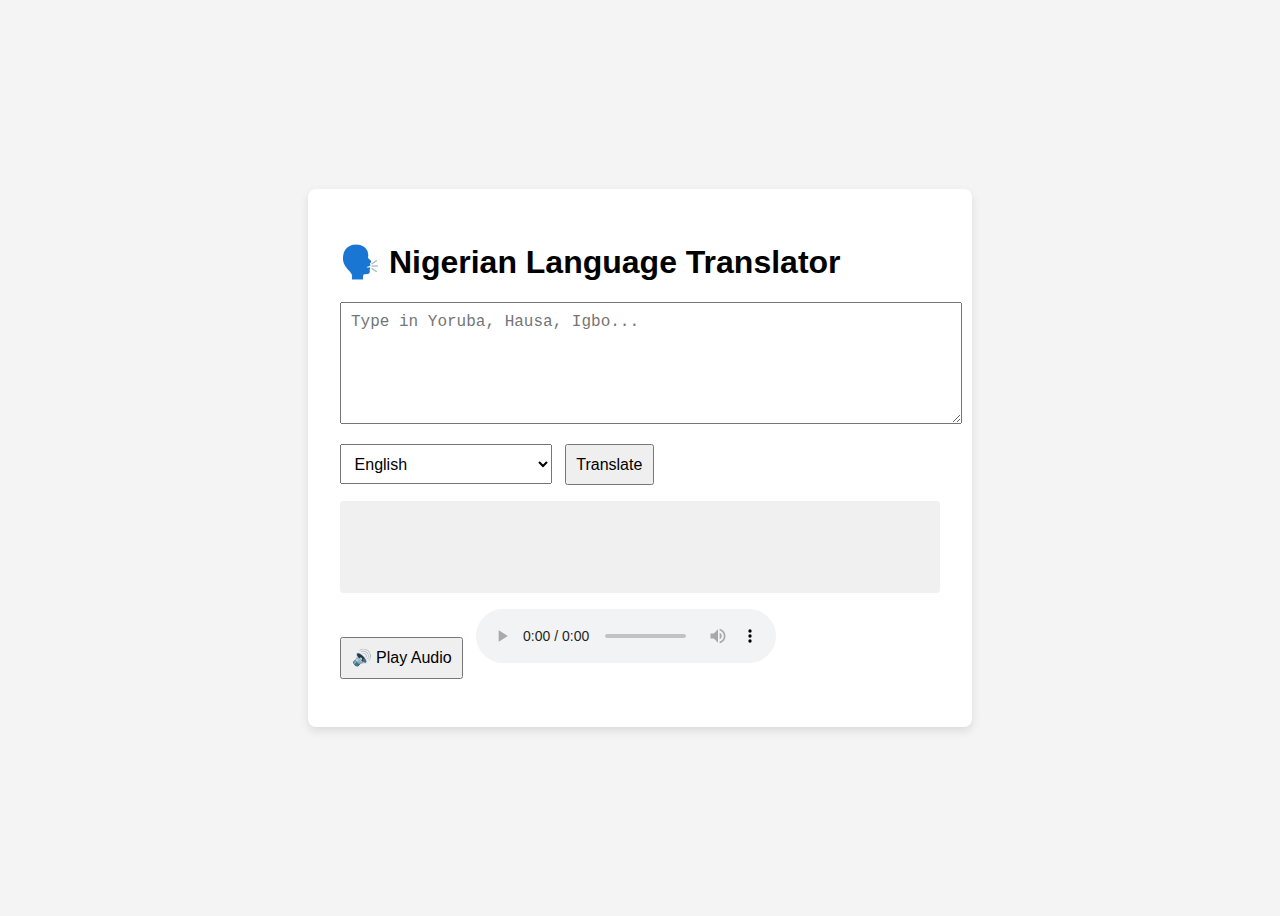
<file: frontend/index.html>
<!DOCTYPE html>
<html lang="en">
<head>
  <meta charset="UTF-8" />
  <meta name="viewport" content="width=device-width, initial-scale=1.0"/>
  <title>Nigerian Translator AI</title>
  <link rel="stylesheet" href="style.css" />
</head>
<body>
  <div class="container">
    <h1>🗣️ Nigerian Language Translator</h1>

    <textarea id="inputText" placeholder="Type in Yoruba, Hausa, Igbo..."></textarea>

    <select id="languageSelect">
      <option value="eng">English</option>
      <option value="hau">Hausa</option>
      <option value="yor">Yoruba</option>
      <option value="igb">Igbo</option>
      <option value="pcm">Pidgin (use 'en' for now)</option>
    </select>

    <button onclick="translateText()">Translate</button>

    <div id="outputText" class="output-box"></div>

    <button onclick="playAudio()">🔊 Play Audio</button>
    <audio id="audioPlayer" controls></audio> 
  </div>

  <script src="script.js"></script>
</body>
</html>
</file>
<file: frontend/style.css>
body {
  font-family: Arial, sans-serif;
  background: #f4f4f4;
  display: flex;
  align-items: center;
  justify-content: center;
  height: 100vh;
}

.container {
  background: white;
  padding: 2rem;
  border-radius: 8px;
  width: 90%;
  max-width: 600px;
  box-shadow: 0 4px 10px rgba(0,0,0,0.1);
}

textarea {
  width: 100%;
  height: 100px;
  margin-bottom: 1rem;
  padding: 10px;
  font-size: 1rem;
}

select, button {
  padding: 0.6rem;
  font-size: 1rem;
  margin-right: 0.5rem;
  margin-bottom: 1rem;
}

.output-box {
  background: #f0f0f0;
  padding: 1rem;
  min-height: 60px;
  border-radius: 4px;
  margin-bottom: 1rem;
}
</file>
